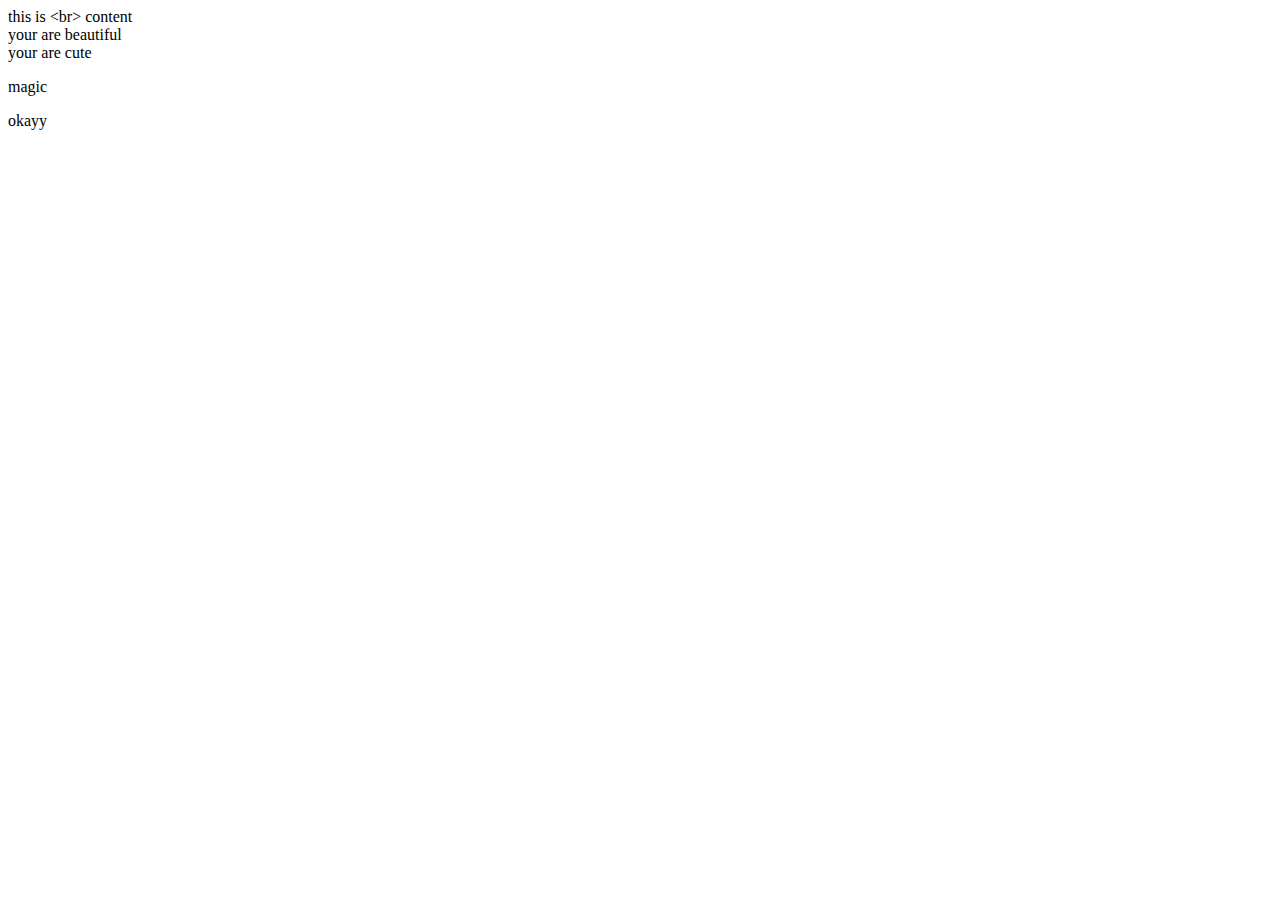
<file: elementjs.html>
<!DOCTYPE html>
<html lang="en">

<head>
    <meta charset="UTF-8">
    <meta name="viewport" content="width=device-width, initial-scale=1.0">
    <title>Document</title>
</head>

<body>
    <div id="box"> hello subi</div>
    <div class="box"> your are beautiful</div>
    <div class="box"> your are cute</div>

    <p>magic</p>
    <p>okayy</p>




    <script>
        const box = document.getElementById('box')
        console.log(box.innerText);

        const classBox = document.getElementsByClassName('box')
        console.log(classBox[1].innerText);

        const para = document.getElementsByTagName('p')
        console.log(para[0].innerText)
        const fPara = document.querySelector('p')
        console.log("vlue", fPara.innerText)
        const allPara = document.querySelectorAll('p');
        console.log("vlue", fPara.innerText)

        box.innerHTML = 'this is <br> content'
        box.innerText = "this is <br> content"
        classBox.classList.remove("active");
        document.getElementById("box").style.color = "red"
        classBox[0].style.fontSize = '100px'





    </script>
</body>

</html>
</file>
